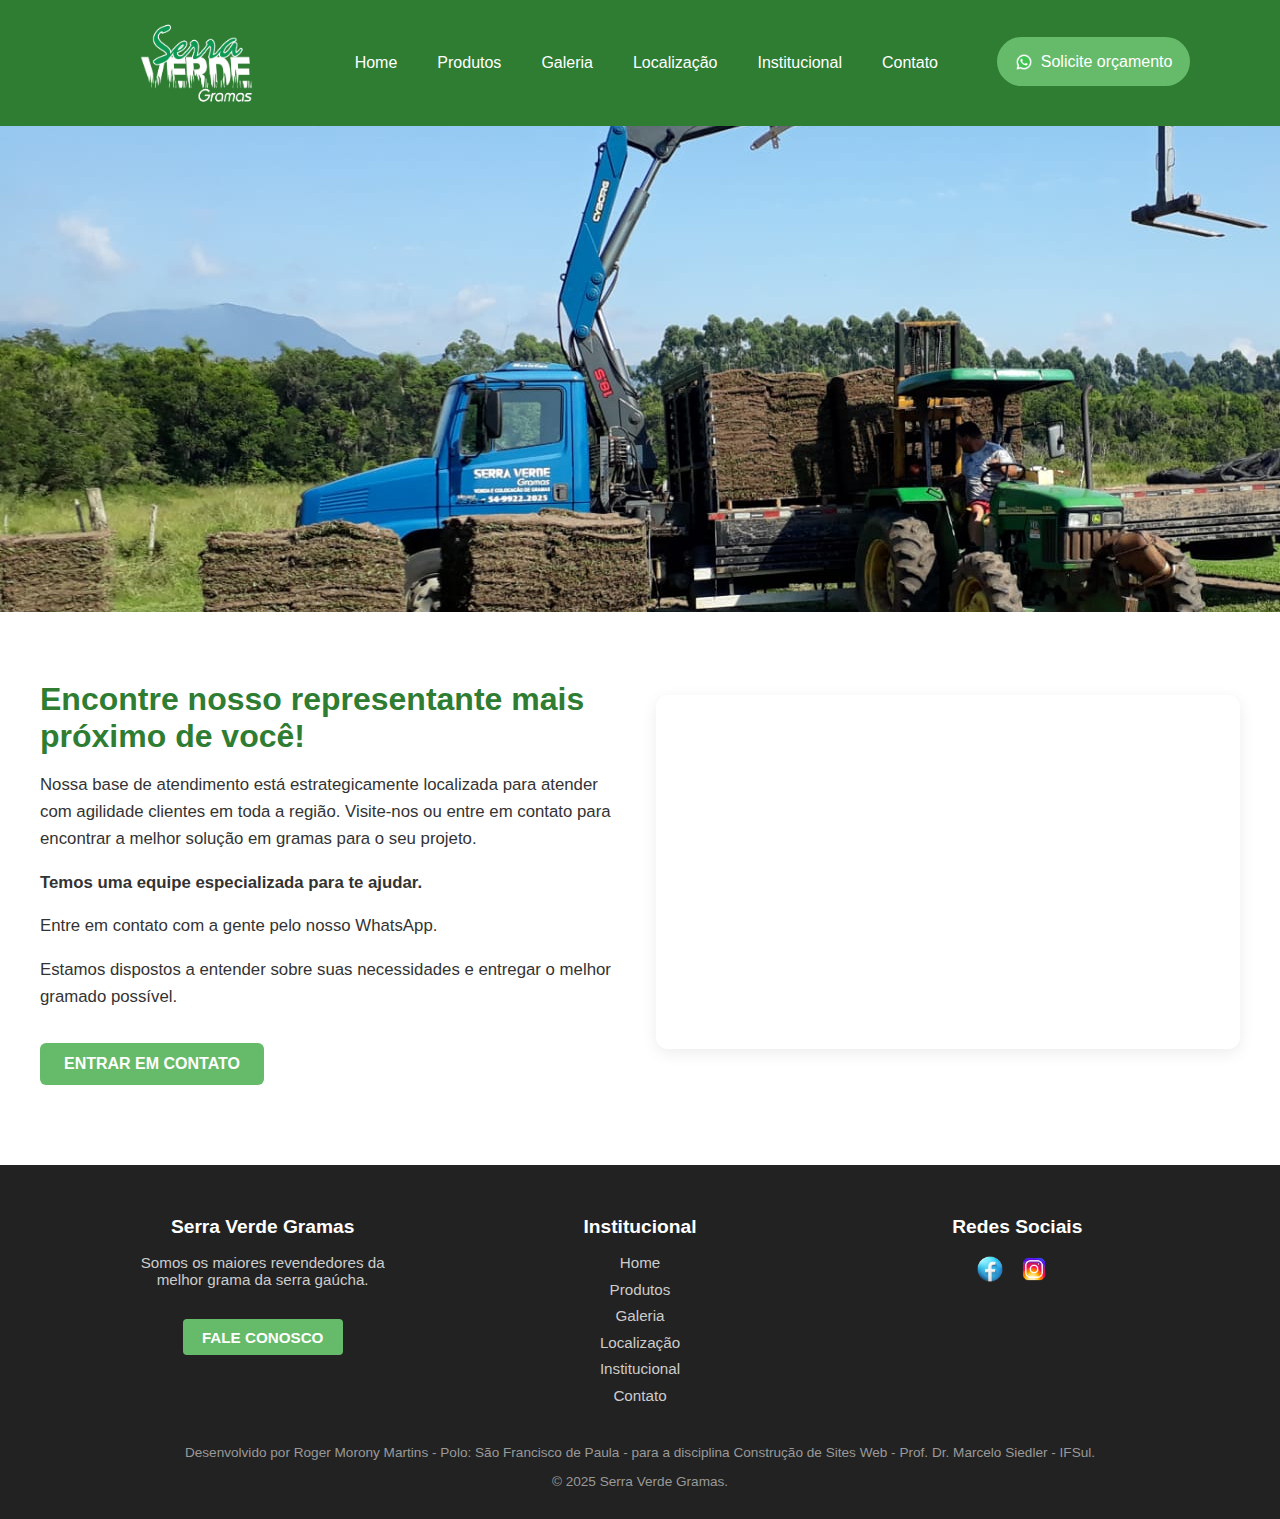
<file: localizacao.html>
<!DOCTYPE html>
<html lang="pt-br">
<head>
  <meta charset="UTF-8" />
  <meta name="viewport" content="width=device-width, initial-scale=1.0" />
  <title>Produtos - Serra Verde Gramas</title>
  <link rel="stylesheet" href="style.css" />
</head>
<body>

  <!-- ======== HEADER ======== -->
  <header>
    <div class="container">
      <div class="logo-nome">
        <img src="imagens/logo.png" alt="Logo Serra Verde" class="logo" />
      </div>
      <nav>
        <ul>
          <li><a href="index.html">Home</a></li>
          <li><a href="produtos.html">Produtos</a></li>
          <li><a href="galeria.html">Galeria</a></li>
          <li><a href="localizacao.html">Localização</a></li>
          <li><a href="institucional.html">Institucional</a></li>
          <li><a href="contato.html">Contato</a></li>
          <li>
            <a href="https://wa.me/5554999222025" class="botao-orcamento" target="_blank">
              <img src="imagens/icons8-whatsapp-48.png" alt="WhatsApp" class="icon-whats" />
              Solicite orçamento
            </a>
          </li>
        </ul>
      </nav>
    </div>
  </header>
  <section class="localizacao-banner">
    <img src="imagens/grama16.jpg" alt="Banner Localização" class="banner-img" />
  </section>  
  <section class="localizacao">
    <div class="localizacao-conteudo">
      <div class="localizacao-texto">
        <h1>Encontre nosso representante mais próximo de você!</h1>
        <p>
          Nossa base de atendimento está estrategicamente localizada para atender com agilidade clientes em toda a região. 
          Visite-nos ou entre em contato para encontrar a melhor solução em gramas para o seu projeto.
        </p>
        <p><strong>Temos uma equipe especializada para te ajudar.</strong></p>
        <p>Entre em contato com a gente pelo nosso WhatsApp.</p>
        <p>Estamos dispostos a entender sobre suas necessidades e entregar o melhor gramado possível.</p>
        <a href="https://wa.me/5554999222025" target="_blank" class="botao-contato">ENTRAR EM CONTATO</a>
      </div>
      <div class="localizacao-mapa">
        <iframe
          src="https://www.google.com/maps/embed?pb=!1m18!1m12!1m3!1d337778.36041021004!2d-50.7769449!3d-29.3745361!2m3!1f0!2f0!3f0!3m2!1i1024!2i768!4f13.1!3m3!1m2!1s0x95192d83d25d465b%3A0xfc478ef59683eaac!2sSerra%20Verde%20Gramas!5e0!3m2!1spt-BR!2sbr!4v1718760000000!5m2!1spt-BR!2sbr"
          width="100%" height="350" style="border:0;" allowfullscreen="" loading="lazy"
          referrerpolicy="no-referrer-when-downgrade"></iframe>
      </div>
    </div>
  </section>

  <!-- ======== FOOTER ======== -->
  <footer class="footer">
    <div class="footer-container">      
      <div class="footer-col">
        <h3>Serra Verde Gramas</h3>
        <p>Somos os maiores revendedores da<br>melhor grama da serra gaúcha.</p>
        <a href="contato.html" class="footer-btn">FALE CONOSCO</a>
      </div>  
      <div class="footer-col">
        <h3>Institucional</h3>
        <ul>
          <li><a href="index.html">Home</a></li>
          <li><a href="produtos.html">Produtos</a></li>
          <li><a href="galeria.html">Galeria</a></li>
          <li><a href="localizacao.html">Localização</a></li>
          <li><a href="institucional.html">Institucional</a></li>
          <li><a href="contato.html">Contato</a></li>
        </ul>
      </div>  
      <div class="footer-col">
        <h3>Redes Sociais</h3>
        <div class="footer-social">
          <a href="https://www.facebook.com/serraverdegramas" target="_blank">
            <img src="imagens/icons8-facebook-logo-94.png" alt="Facebook" />
          </a>
          <a href="https://www.instagram.com/serraverdegramas/" target="_blank">
            <img src="imagens/icons8-instagram-logo-48.png" alt="Instagram" />
          </a>
        </div>
      </div>    
    </div>          
    <div class="footer-copy">
      <p>Desenvolvido por Roger Morony Martins - Polo: São Francisco de Paula - para a disciplina Construção de Sites Web - Prof. Dr. Marcelo Siedler - IFSul.</p>
      <p>© 2025 Serra Verde Gramas.</p>
    </div>
  </footer>
</file>
<file: style.css>
:root {
  --verde: #2e7d32;
  --verde-claro: #66bb6a;
  --branco: #ffffff;
  --cinza: #ffffff;
  --escuro: #333;
  --fonte: 'Segoe UI', sans-serif;
}

/* ======== BASE ======== */
body {
  margin: 0;
  font-family: var(--fonte);
  background: var(--cinza);
  color: var(--escuro);
}
.container {
  max-width: 1100px;
  margin: 0 auto;
  padding: 1rem;
  border-radius: 0;
}

/* ======== HEADER ======== */
header {
  background: var(--verde);
  color: var(--branco);
  padding: 0;

}
header .container {
  display: flex;
  justify-content: space-between;
  align-items: center;
  padding: 0.8rem 1rem;
  height: 100px;
}
.logo-nome {
  display: flex;
  align-items: center;
  gap: 1rem;
  border-radius: 0;
}
.logo {
  height: 120px;
  width: auto;
  border-radius: 0;
}
nav ul {
  list-style: none;
  display: flex;
  gap: 2.5rem;
  margin: 0;
  padding: 0;
  border-radius: 0;
}
nav li {
  display: flex;
  align-items: center;
}
nav a {
  color: var(--branco);
  text-decoration: none;
  font-weight: 400;
  font-size: 1rem;
  font-family: 'Arial', sans-serif;
  line-height: 1;
  padding: 0.4rem 0;
  display: flex;
  align-items: center;
  transition: color 0.2s ease;
}
nav a:hover {
  color: #d1ead1;
  text-decoration: none;
}


/* ======== BANNER FULL WIDTH E RESPONSIVO ======== */
.banner-full {
  position: relative;
  width: 100vw;
  min-height: 180px;
  max-height: 50vw;
  overflow: hidden;
  margin: 0;
  left: 50%;
  right: 50%;
  margin-left: -50vw;
  margin-right: -50vw;
  background: var(--branco);
  display: flex;
  align-items: flex-start;
  justify-content: center;
  border-radius: 0;
  box-shadow: none;
}
.banner-img {
  width: 100vw;
  height: 38vw;
  max-height: 950px;
  min-height: 180px;
  object-fit: cover;
  display: block;
  border-radius: 0;
  transition: height 0.2s;
}
@media (max-width: 800px) {
  .banner-img,
  .banner-full {
    height: 35vw;
    min-height: 120px;
    max-height: 230px;
  }
  .banner-img {
    height: 35vw;
    max-height: 230px;
    min-height: 120px;
  }
}
.banner-texto-full {
  position: absolute;
  top: 14%;
  left: 0;
  width: 100vw;
  text-align: center;
  color: #fff;
  text-shadow: 0 2px 8px #000, 0 4px 20px #254c22d6;
  padding: 0 10px;
  z-index: 1;
  border-radius: 0;
}
.banner-texto-full h2 {
  font-size: 2.2rem;
  margin-bottom: 0.7rem;
  font-weight: bold;
  border-radius: 0;
}
.banner-texto-full p {
  font-size: 1.17rem;
  margin-bottom: 1.2rem;
  border-radius: 0;
}
@media (max-width: 600px) {
  .banner-texto-full h2 {
    font-size: 1.1rem;
  }
  .banner-texto-full p {
    font-size: 0.87rem;
  }
}

/* ======== BOAS-VINDAS ======== */
.boas-vindas {
  background: #fff;
  max-width: 1100px;
  margin: 2.5rem auto 0 auto;
  min-height: 180px;
  box-shadow: 0 4px 32px rgba(46, 125, 50, 0.08);
  border: 1.5px solid #e4ffe6;
  border-radius: 0;
  padding: 2.8rem 2.2rem 2.8rem 2.2rem;
  text-align: center;
  overflow: hidden;
}
.boas-vindas-texto h2 {
  color: var(--verde);
  font-size: 2.5rem;
  font-weight: 700;
  margin: 0 0 1.2rem 0;
  letter-spacing: 0.5px;
  line-height: 1.1;
  text-shadow: 0 2px 8px #dbeedc7a;
}
.boas-vindas-texto p {
  color: var(--escuro);
  font-size: 1.22rem;
  font-weight: 400;
  line-height: 1.55;
  margin: 0;
}

/* ======== TIPOS DE GRAMA - CARROSSEL ======== */
.tipos-grama {
  max-width: 1100px;
  margin: 2rem auto;
  text-align: center;
  padding: 0 1rem;
}
.titulo-tipos-grama {
  color: #314455;
  font-size: 2rem;
  font-weight: 400;
  margin-bottom: 2.5rem;
  letter-spacing: 1px;
  font-family: 'Segoe UI', Arial, sans-serif;
}
.carrossel-gramas {
  position: relative;
  min-height: 270px;
  margin-bottom: 3rem;
}
.carrossel-item {
  display: none;
  position: absolute;
  left: 0; top: 0; width: 100%;
  z-index: 1;
}
input[type="radio"][name="carrossel-grama"] {
  display: none;
}
#grama1:checked ~ .grama1,
#grama2:checked ~ .grama2,
#grama3:checked ~ .grama3,
#grama4:checked ~ .grama4,
#grama5:checked ~ .grama5 {
  display: flex;
  position: relative;
}
.card-tipo-grama {
  align-items: center;
  justify-content: space-between;
  background: #fff;
  border-radius: 16px;
  box-shadow: 0 2px 20px #31445510;
  padding: 1.6rem 2.2rem;
  gap: 2.5rem;
  min-height: 240px;
  margin: 0 auto;
  transition: box-shadow 0.2s;
}
.card-grama-img img {
  width: 320px;
  height: 180px;
  object-fit: cover;
  border-radius: 12px;
  box-shadow: 0 2px 8px #38443812;
}
.card-grama-texto {
  flex: 1 1 0%;
  text-align: left;
  padding: 0 1.2rem;
  min-width: 220px;
}
.card-grama-texto h3 {
  color: #314455;
  font-size: 1.25rem;
  font-weight: 700;
  margin-bottom: 1rem;
  letter-spacing: 1px;
}
.card-grama-texto p {
  font-size: 1.06rem;
  color: #434343;
  line-height: 1.5;
  margin-bottom: 1.3rem;
}
.veja-mais {
  color: #66bb6a;
  font-weight: bold;
  text-decoration: none;
  font-size: 1rem;
  transition: color 0.15s;
}
.veja-mais:hover {
  color: #2e7d32;
  text-decoration: underline;
}
.card-grama-logo img {
  width: 130px;
  max-width: 130px;
  height: auto;
  display: block;
}
.carrossel-bolinhas {
  margin-top: 1.5rem;
  display: flex;
  justify-content: center;
  gap: 0.7rem;
  z-index: 3;
  position: relative;
}
.carrossel-bolinhas label {
  width: 15px;
  height: 15px;
  display: inline-block;
  border: 2px solid #254c22;
  border-radius: 50%;
  background: #fff;
  cursor: pointer;
  transition: background 0.17s, border 0.2s;
  box-shadow: 0 2px 9px #213a4436;
}
.carrossel-bolinhas label:hover {
  background: #d1ead1;
}
#grama1:checked ~ .carrossel-bolinhas label[for="grama1"],
#grama2:checked ~ .carrossel-bolinhas label[for="grama2"],
#grama3:checked ~ .carrossel-bolinhas label[for="grama3"],
#grama4:checked ~ .carrossel-bolinhas label[for="grama4"],
#grama5:checked ~ .carrossel-bolinhas label[for="grama5"] {
  background: #254c22;
  border-color: #254c22;
}
@media (max-width: 900px) {
  .card-tipo-grama {
    flex-direction: column;
    align-items: stretch;
    gap: 1.2rem;
    padding: 1rem;
  }
  .card-grama-img img {
    width: 100%;
    max-width: 380px;
    height: 180px;
    margin: 0 auto;
  }
  .card-grama-logo img {
    margin: 0 auto;
  }
}

/* ======== INFO ======== */
.info {
  background: #2e7d32;
  padding: 2.2rem 2rem;
  margin: 2rem 0;
  border-left: none;
  box-shadow: 0 4px 24px rgba(0, 0, 0, 0.06);
  max-width: 100%;
  text-align: center;
  position: relative;

  .selo-solto {
    position: absolute;
    top: 50%;
    right: 2rem;
    transform: translateY(-50%);
    z-index: 1;
    pointer-events: none;
  }
}
.info h3 {
  font-size: 1.8rem;
  font-weight: 700;
  margin-bottom: 1.2rem;
  color: #ffffff;
}
.info h3 span {
  color: #ffffff;
}
.info-lista {
  list-style: none;
  padding: 0;
  margin: 0;
}
.info-lista li {
  font-size: 1.05rem;
  color: #ffffff;
  margin-bottom: 0.8rem;
  display: flex;
  justify-content: center;
  align-items: center;
}
.info-lista li strong {
  color: var(--verde-claro);
  font-size: 1.1rem;
  margin-right: 0.6rem;
}
.info-selo {
  flex-shrink: 0;
}
.info-selo img {
  width: 800px;
  height: auto;
  filter: drop-shadow(0 2px 4px rgba(0, 0, 0, 0.3));
}

/* ======== DEPOIMENTOS - CARROSSEL POR RADIO ======== */
.depoimentos-carousel {
  width: 100%;
  margin: 3rem 0 0 0;
  padding: 2.3rem 4rem 2.5rem 4rem;
  background: #fff;
  border: 1.5px solid #e4ffe6;
  box-shadow: 0 4px 32px rgba(46, 125, 50, 0.07);
  border-radius: 0;
  text-align: center;
  position: relative;
  box-sizing: border-box;
}
.depoimentos-titulo {
  color: #254c22;
  font-size: 2.1rem;
  font-weight: 400;
  margin-bottom: 2rem;
  letter-spacing: 1px;
  font-family: 'Segoe UI', Arial, sans-serif;
}
.depoimentos-carousel-lista {
  position: relative;
  min-height: 310px;
}
.depoimento-item {
  display: none;
  flex-direction: column;
  align-items: center;
  justify-content: center;
  text-align: center;
  position: absolute;
  left: 0; right: 0; top: 0;
  width: 100%;
  background: transparent;
  transition: opacity 0.4s;
}
.depoimento-item img {
  width: 120px;
  height: 120px;
  object-fit: cover;
  border-radius: 50%;
  border: 3px solid #e4ffe6;
  margin-bottom: 1.2rem;
  background: #fff;
}
.depoimento-item blockquote {
  color: #222;
  font-size: 1.14rem;
  font-style: italic;
  line-height: 1.5;
  margin-bottom: 1.2rem;
  quotes: "“" "”";
}
.depoimento-item blockquote:before { content: open-quote; }
.depoimento-item blockquote:after { content: close-quote; }
.depo-nome {
  color: var(--verde);
  font-weight: 700;
  font-size: 1.07rem;
  margin-bottom: 0.1rem;
  display: block;
}
.depo-info {
  color: #495c4a;
  font-size: 0.98rem;
  font-weight: 400;
}
input[type="radio"][name="carousel"] {
  display: none;
}
#depo1:checked ~ .depoimentos-carousel-lista .depoimento1,
#depo2:checked ~ .depoimentos-carousel-lista .depoimento2,
#depo3:checked ~ .depoimentos-carousel-lista .depoimento3,
#depo4:checked ~ .depoimentos-carousel-lista .depoimento4,
#depo5:checked ~ .depoimentos-carousel-lista .depoimento5 {
  display: flex;
  position: relative;
  opacity: 1;
  z-index: 2;
}
.depoimentos-bolinhas {
  margin-top: 2.3rem;
  display: flex;
  justify-content: center;
  gap: 0.4rem;
}
.depoimentos-bolinhas label {
  width: 18px;
  height: 18px;
  display: inline-block;
  border: 2.5px solid #284c5b;
  border-radius: 50%;
  background: #fff;
  margin: 0 1.5px;
  cursor: pointer;
  transition: box-shadow 0.2s, background 0.2s;
  box-shadow: 0 2px 9px #213a44a9;
}
.depoimentos-bolinhas label:hover {
  background: #d1ead1;
}
#depo1:checked ~ .depoimentos-bolinhas label:nth-child(1),
#depo2:checked ~ .depoimentos-bolinhas label:nth-child(2),
#depo3:checked ~ .depoimentos-bolinhas label:nth-child(3),
#depo4:checked ~ .depoimentos-bolinhas label:nth-child(4),
#depo5:checked ~ .depoimentos-bolinhas label:nth-child(5) {
  background: #254c22;
  border-color: #254c22;
  box-shadow: 0 2px 16px #254c22b8;
}

/* ======== BOTÃO PADRÃO ======== */
.botao {
  background: var(--verde-claro);
  color: var(--branco);
  padding: 0.75rem 1.5rem;
  border: none;
  border-radius: 0;
  display: inline-block;
  margin-top: 1rem;
  text-decoration: none;
  font-weight: bold;
  cursor: pointer;
  transition: background 0.2s;
  box-shadow: none;
  text-shadow: none;
}

/* ======== FOOTER ======== */
footer {
  background: var(--verde);
  color: var(--branco);
  text-align: center;
  padding: 1rem;
  margin-top: 2rem;
  border-radius: 0;
  box-shadow: none;
}
footer .container {
  max-width: 1100px;
  padding: 0 1rem;
}

/* ======== CARROSSEL BANNER ======== */
.banner-carrossel {
  width: 100%;
  overflow: hidden;
  position: relative;
}
.banner-carrossel input[type="radio"] {
  display: none;
}
.banners {
  display: flex;
  width: 300%;
  transition: transform 0.5s ease-in-out;
 }
.banner-item {
  flex: 100%;
  width: 100%;
  display: flex;
  justify-content: center;
  align-items: center;
  overflow: hidden;
}
.banner-item img {
  width: 100vw;
  height: auto;
  max-height: 450px;
  object-fit: cover;
  display: block;
}
.banners-nav {
  position: absolute;
  bottom: 15px;
  width: 100%;
  display: flex;
  justify-content: center;
  gap: 8px;
}
.banners-nav label {
  width: 12px;
  height: 12px;
  background-color: rgba(255, 255, 255, 0.6);
  border-radius: 50%;
  cursor: pointer;
  transition: background-color 0.3s ease;
}
#banner1:checked ~ .banners {
  transform: translateX(0%);
}
#banner2:checked ~ .banners {
  transform: translateX(-33.3333%);
}
#banner3:checked ~ .banners {
  transform: translateX(-66.6666%);
}
#banner1:checked ~ .banners-nav label[for="banner1"],
#banner2:checked ~ .banners-nav label[for="banner2"],
#banner3:checked ~ .banners-nav label[for="banner3"] {
  background-color: rgba(255, 255, 255, 0.9);
}

/* ======== BOTÃO ORÇAMENTO MENU ======== */
.botao-orcamento {
  background: var(--verde-claro);
  color: var(--branco);
  padding: 0.4rem 1.1rem;
  border-radius: 30px;
  text-decoration: none;
  font-weight: 500;
  margin-left: 1.2rem;
  display: inline-flex;
  align-items: center;
  gap: 0.5rem;
  transition: background 0.3s ease;
  line-height: 1;
  height: 36px;
  position: relative;
  top: -1px; 
}
.botao-orcamento:hover {
  background: #388e3c;
}
.icon-whats {
  width: 18px;
  height: 18px;
  display: inline-block;
  vertical-align: middle;
}

/* ======== SELO QUALIDADE ======== */
.selo-solto img {
  width: 800px;
  height: auto;
  filter: drop-shadow(0 2px 6px rgba(0, 0, 0, 0.4));
  opacity: 0.97;
  }

/* ======== FOOTER ======== */
.footer {
  background-color: #222;
  color: #ccc;
  padding: 2rem 1rem 1rem 1rem;
  font-size: 0.95rem;
}
.footer-container {
  max-width: 1100px;
  margin: 0 auto;
  display: flex;
  flex-wrap: wrap;
  justify-content: space-between;
  gap: 2rem;
}
.footer-col {
  flex: 1;
  min-width: 200px;
}
.footer-col h3 {
  color: #fff;
  font-size: 1.2rem;
  margin-bottom: 1rem;
}
.footer-col ul {
  list-style: none;
  padding: 0;
  margin: 0;
}
.footer-col ul li {
  margin-bottom: 0.6rem;
}
.footer-col ul li a {
  color: #ccc;
  text-decoration: none;
  transition: color 0.2s;
}
.footer-col ul li a:hover {
  color: #66bb6a;
}
.footer-btn {
  display: inline-block;
  background-color: #66bb6a;
  color: #fff;
  padding: 0.6rem 1.2rem;
  margin-top: 1rem;
  border-radius: 4px;
  text-decoration: none;
  font-weight: bold;
  transition: background 0.3s;
}
.footer-btn:hover {
  background-color: #388e3c;
}
.footer-social a {
  display: inline-block;
  margin-right: 10px;
}
.footer-social img {
  width: 30px;
  height: 30px;
  filter: brightness(1) invert(0);
  transition: transform 0.2s;
}
.footer-social img:hover {
  transform: scale(1.1);
}
.footer-copy {
  text-align: center;
  margin-top: 2rem;
  font-size: 0.85rem;
  color: #999;
}

/* ======== PÁGINA PRODUTOS ======== */

/* ===== PRODUTOS ===== */
.produtos-section {
  background-color: #fff;
  padding: 60px 20px;
  max-width: 1200px;
  margin: 0 auto;
  display: flex;
  flex-wrap: wrap;
  justify-content: space-between;
  gap: 40px;
}
.produto-card {
  background-color: #f9f9f9;
  border-radius: 16px;
  box-shadow: 0 4px 20px rgba(0, 0, 0, 0.08);
  overflow: hidden;
  flex: 1 1 calc(33.333% - 26.66px);
  display: flex;
  flex-direction: column;
  transition: transform 0.3s ease;
}
.produto-card:hover {
  transform: translateY(-6px);
}
.produto-imagem img {
  width: 100%;
  height: 200px;
  object-fit: cover;
}
.produto-texto {
  padding: 20px;
}
.produto-texto h2 {
  font-size: 1.6rem;
  margin-bottom: 10px;
  color: #2e7d32;
}
.produto-texto p {
  font-size: 0.95rem;
  line-height: 1.6;
  color: #333;
  margin-bottom: 10px;
}
@media (max-width: 992px) {
  .produto-card {
    flex: 1 1 calc(50% - 20px);
  }
}
@media (max-width: 600px) {
  .produto-card {
    flex: 1 1 100%;
  }

  .produto-imagem img {
    height: 180px;
  }
}
.intro-produtos {
  max-width: 1100px;
  margin: 3rem auto 2rem auto;
  padding: 1.5rem 2rem;
  text-align: center;
  background: #ffffff;
  box-shadow: 0 4px 20px rgba(0, 0, 0, 0.05);
  border-radius: 12px;
}
.intro-produtos h2 {
  color: #2e7d32;
  font-size: 1.9rem;
  font-weight: 700;
  margin-bottom: 1rem;
}
.intro-produtos p {
  color: #444;
  font-size: 1.1rem;
  line-height: 1.6;
  font-weight: 400;
  max-width: 850px;
  margin: 0 auto;
}

/* ======== FORMULÁRIO DE PRODUTOS ======== */
.formulario-produtos {
  background: #f5f5f5;
  padding: 3rem 1rem;
  margin-top: 4rem;
  text-align: center;
}
.formulario-produtos h2 {
  font-size: 2rem;
  margin-bottom: 2rem;
  color: var(--verde);
}
.formulario-produtos form {
  max-width: 600px;
  margin: 0 auto;
  display: flex;
  flex-direction: column;
  gap: 1rem;
}
.formulario-produtos input,
.formulario-produtos textarea {
  padding: 0.9rem 1rem;
  border: 1px solid #ccc;
  border-radius: 6px;
  font-size: 1rem;
  width: 100%;
  box-sizing: border-box;
}
.formulario-produtos button.botao {
  background: var(--verde);
  color: white;
  border: none;
  padding: 1rem;
  border-radius: 6px;
  font-size: 1rem;
  cursor: pointer;
  transition: background 0.3s ease;
}
.formulario-produtos button.botao:hover {
  background: var(--verde-claro);
}

/* ======== BANNER GUIA DE GRAMAS ======== */
.guia-gramas {
  max-width: 1100px;
  margin: 2rem auto;
  text-align: center;
  padding: 1rem;
}
.guia-gramas img {
  width: 100%;
  max-width: 100%;
  height: auto;
  border-radius: 8px;
  box-shadow: 0 4px 20px rgba(0,0,0,0.1);
}

/* ======== PÁGINA GALERIA ======== */
.galeria {
  max-width: 1200px;
  margin: 0 auto;
  padding: 2rem 1rem;
  text-align: center;
}
.galeria-titulo {
  max-width: 1100px;
  margin: 3rem auto 2rem auto;
  padding: 1.5rem 2rem;
  text-align: center;
  background: #ffffff;
  box-shadow: 0 4px 20px rgba(0, 0, 0, 0.05);
  border-radius: 12px;
  }
.galeria h2 {
  text-align: center;
  color: #2e7d32;
  font-size: 2.2rem;
  margin-bottom: 2rem;
}
.galeria-grid {
  display: grid;
  grid-template-columns: repeat(auto-fit, minmax(300px, 1fr));
  gap: 1.5rem;
}
.galeria-grid img {
  width: 100%;
  height: auto;
  object-fit: cover;
  border-radius: 12px;
  box-shadow: 0 4px 14px rgba(0, 0, 0, 0.1);
  transition: transform 0.3s ease;
}
.galeria-grid img:hover {
  transform: scale(1.03);
}

/* ======== PÁGINA LOCALIZAÇÃO ======== */

.localizacao-banner .banner-img {
  width: 100%;
  max-height: 800px;
  object-fit: cover;
  display: block;
}
.localizacao {
  max-width: 1200px;
  margin: 0 auto;
  padding: 3rem 1rem;
}
.localizacao-conteudo {
  display: flex;
  flex-wrap: wrap;
  gap: 2rem;
  align-items: center;
  justify-content: center;
}
.localizacao-texto {
  flex: 1 1 400px;
  min-width: 300px;
}
.localizacao-texto h1 {
  color: #2e7d32;
  font-size: 2rem;
  margin-bottom: 1rem;
}
.localizacao-texto p {
  font-size: 1.05rem;
  line-height: 1.6;
  color: #333;
  margin-bottom: 1rem;
}
.botao-contato {
  display: inline-block;
  margin-top: 1rem;
  background-color: #66bb6a;
  color: #fff;
  padding: 0.75rem 1.5rem;
  font-weight: bold;
  border-radius: 6px;
  text-decoration: none;
  transition: background 0.3s;
}
.botao-contato:hover {
  background-color: #4caf50;
}
.localizacao-mapa {
  flex: 1 1 400px;
  min-width: 300px;
  border-radius: 12px;
  overflow: hidden;
  box-shadow: 0 4px 16px rgba(0, 0, 0, 0.08);
}

/* ======== PÁGINA LOCALIZAÇÃO ======== */
.institucional {
  max-width: 1200px;
  margin: 0 auto;
  padding: 3rem 1rem;
}
.institucional-conteudo {
  display: flex;
  flex-wrap: wrap;
  gap: 2rem;
  align-items: center;
  justify-content: center;
}
.institucional-texto {
  flex: 1 1 500px;
  min-width: 300px;
  text-align: center;
}
.institucional-texto h1 {
  color: #2e7d32;
  font-size: 2rem;
  margin-bottom: 1rem;
  text-align: center;
}
.institucional-texto p {
  font-size: 1.1rem;
  line-height: 1.6;
  color: #333;
  margin-bottom: 1rem;
}
.institucional-img {
  flex: 1 1 400px;
  min-width: 900px;
  border-radius: 12px;
  overflow: hidden;
  box-shadow: 0 4px 16px rgba(0, 0, 0, 0.08);
}
.institucional-img img {
  width: 100%;
  height: auto;
  object-fit: cover;
  display: block;
  border-radius: 12px;
}

/* ======== PÁGINA CONTATO ======== */
.contato {
  max-width: 1200px;
  margin: 0 auto;
  padding: 3rem 1rem;
}
.contato-container {
  display: flex;
  flex-wrap: wrap;
  gap: 2rem;
  align-items: center;
  justify-content: center;
}
.contato-texto {
  flex: 1 1 400px;
  min-width: 300px;
}
.contato-texto h1 {
  color: #2e7d32;
  font-size: 2rem;
  margin-bottom: 1rem;
}
.contato-texto p {
  font-size: 1.05rem;
  line-height: 1.6;
  color: #333;
  margin-bottom: 1rem;
}
.contato-texto ul {
  list-style: none;
  padding: 0;
  margin-bottom: 1rem;
}
.contato-texto li {
  font-size: 1.05rem;
  margin-bottom: 0.5rem;
  color: #333;
}
.contato-img {
  flex: 1 1 400px;
  min-width: 300px;
}
.contato-img img {
  width: 100%;
  border-radius: 12px;
  box-shadow: 0 4px 16px rgba(0, 0, 0, 0.08);
}
.botao-whatsapp {
  display: inline-block;
  background-color: #25d366;
  color: #fff;
  padding: 0.7rem 1.2rem;
  border-radius: 6px;
  text-decoration: none;
  font-weight: bold;
  transition: background 0.3s;
}

.botao-whatsapp:hover {
  background-color: #1ebe5d;
}
</file>
